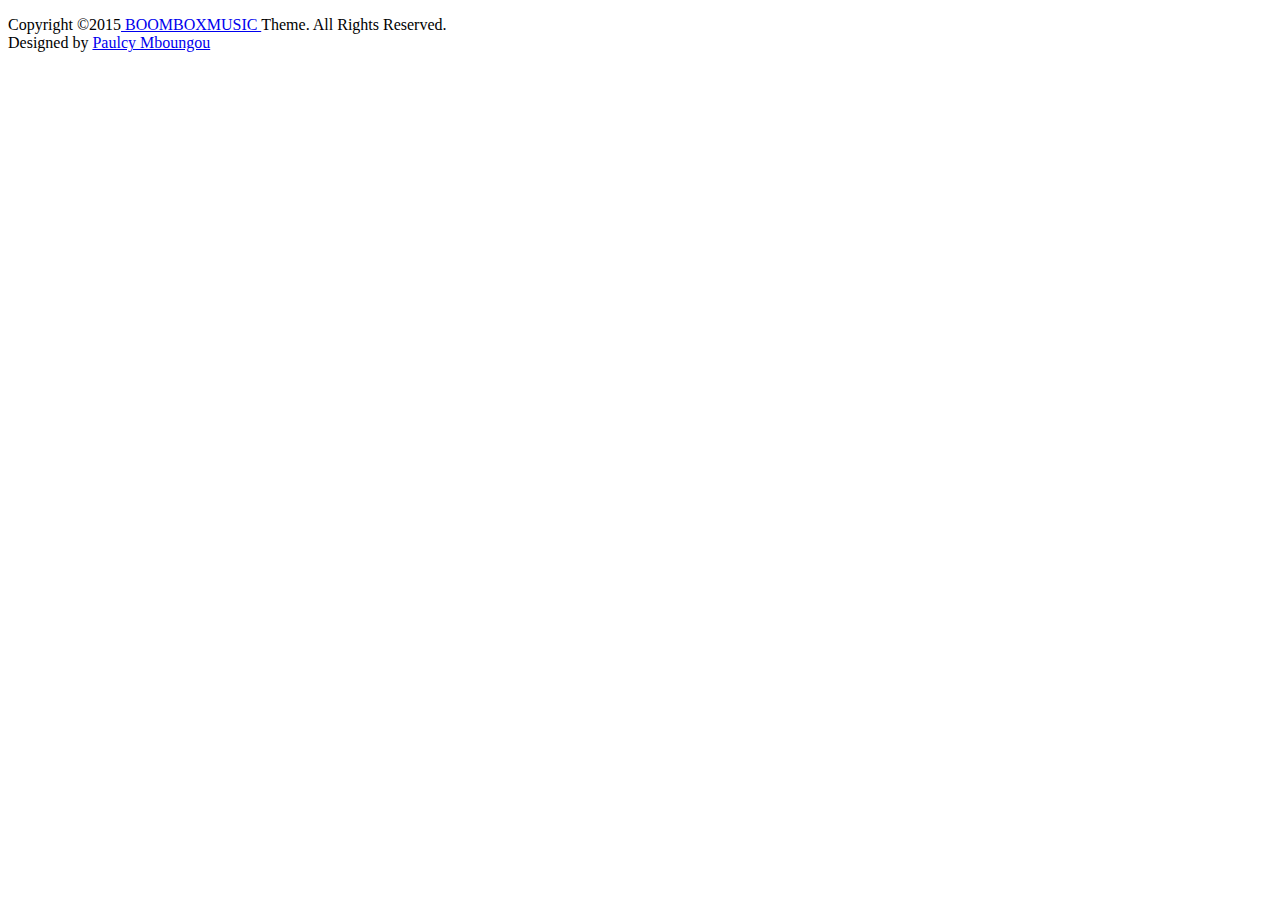
<file: bbm/templates/bbm/footer.html>
<!DOCTYPE html>
<html>
<head>
	<title></title>
</head>
<body>
		<footer id="footer">
	        <div class="container">
	            <div class="text-center">
	                <p> Copyright  &copy;2015<a href="#about"> BOOMBOXMUSIC </a>Theme. All Rights Reserved. <br> Designed by <a href="http://paulcymboungou.tk/">Paulcy Mboungou</a></p>                
	            </div>
	        </div>
    	</footer>

</body>
</html>
</file>
